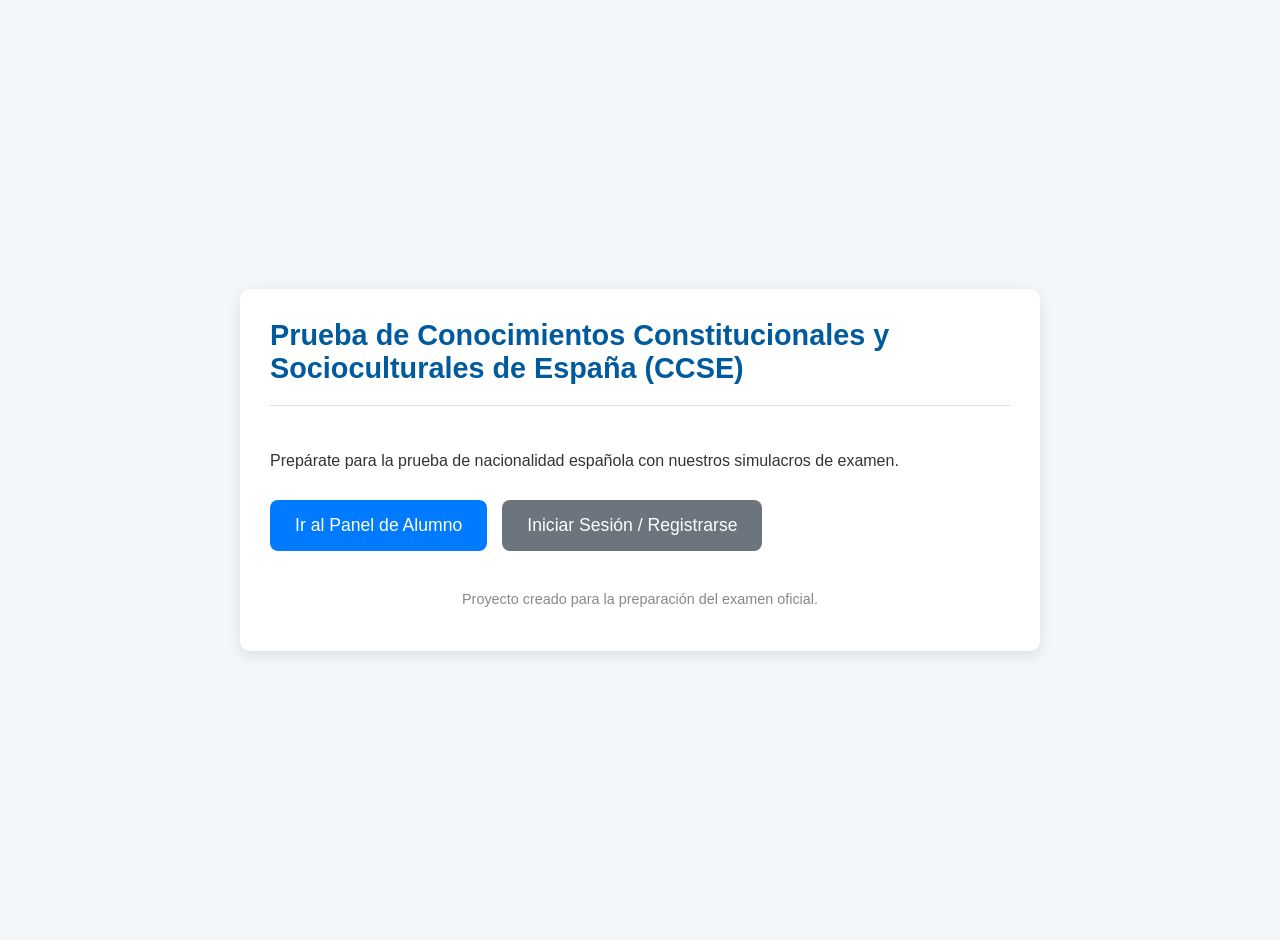
<file: index.html>
<!DOCTYPE html>
<html lang="es">
<head>
    <meta charset="UTF-8">
    <meta name="viewport" content="width=device-width, initial-scale=1.0">
    <title>Preparación Examen CCSE - Nacionalidad Española</title>
    <link rel="stylesheet" href="css/style.css">
</head>
<body>
    <div class="container">
        <header>
            <h1>Prueba de Conocimientos Constitucionales y Socioculturales de España (CCSE)</h1>
        </header>
        <main>
            <p>Prepárate para la prueba de nacionalidad española con nuestros simulacros de examen.</p>
            <div class="cta-buttons">
                <a href="dashboard.html" class="btn btn-primary">Ir al Panel de Alumno</a>
                <a href="login.html" class="btn btn-secondary">Iniciar Sesión / Registrarse</a>
            </div>
        </main>
        <footer>
            <p>Proyecto creado para la preparación del examen oficial.</p>
        </footer>
    </div>
</body>
</html>
</file>
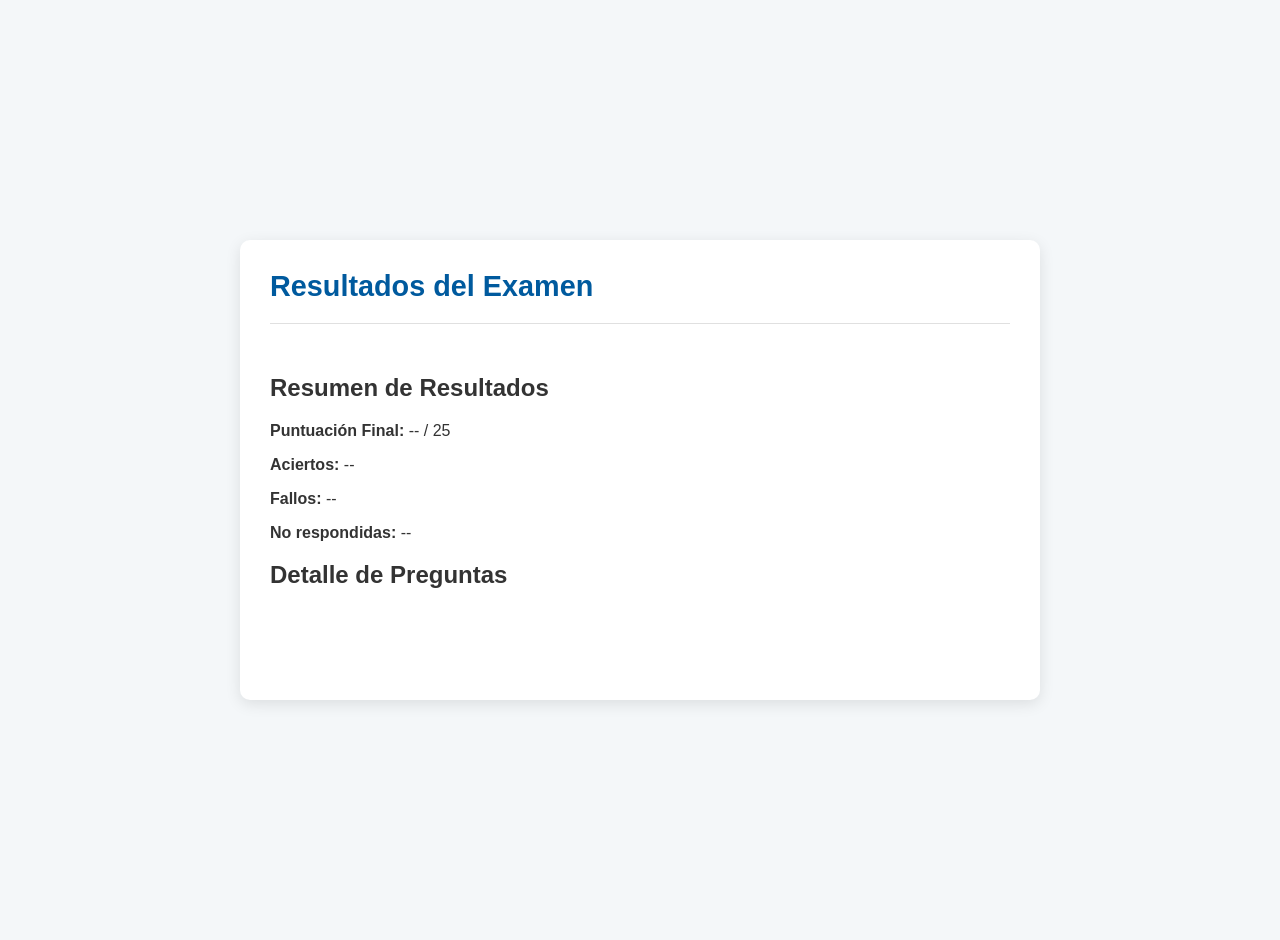
<file: results.html>
<!DOCTYPE html>
<html lang="es">
<head>
    <meta charset="UTF-8">
    <meta name="viewport" content="width=device-width, initial-scale=1.0">
    <title>Resultados del Simulacro - CCSE</title>
    <link rel="stylesheet" href="css/style.css">
</head>
<body>
    <div class="container">
        <header>
            <h1>Resultados del Examen</h1>
        </header>
        <main>
            <div id="summary-container">
                <h2>Resumen de Resultados</h2>
                <p><strong>Puntuación Final:</strong> <span id="score">--</span> / 25</p>
                <p><strong>Aciertos:</strong> <span id="correct-count">--</span></p>
                <p><strong>Fallos:</strong> <span id="incorrect-count">--</span></p>
                <p><strong>No respondidas:</strong> <span id="unanswered-count">--</span></p>
            </div>
            <div id="details-container">
                <h2>Detalle de Preguntas</h2>
                <div id="questions-list"></div>
            </div>
            <div class="navigation-buttons">
                <a href="exam.html" class="btn">Repetir Examen</a>
                <a href="index.html" class="btn">Volver al Inicio</a>
            </div>
        </main>
    </div>
    <script src="js/results.js"></script>
</body>
</html>
</file>
<file: css/style.css>
body {
    font-family: -apple-system, BlinkMacSystemFont, "Segoe UI", Roboto, Helvetica, Arial, sans-serif;
    background-color: #f4f7f9;
    color: #333;
    margin: 0;
    padding: 20px;
    display: flex;
    justify-content: center;
    align-items: center;
    min-height: 100vh;
}

.container {
    background-color: #fff;
    border-radius: 10px;
    box-shadow: 0 4px 15px rgba(0, 0, 0, 0.1);
    width: 100%;
    max-width: 800px;
    padding: 30px;
    box-sizing: border-box;
}

header {
    border-bottom: 1px solid #e0e0e0;
    padding-bottom: 20px;
    margin-bottom: 20px;
    display: flex;
    justify-content: space-between;
    align-items: center;
}

header h1 {
    font-size: 1.8em;
    margin: 0;
    color: #005a9e;
}

main {
    padding: 10px 0;
}

.cta-buttons {
    margin-top: 30px;
    display: flex;
    gap: 15px;
}

.btn {
    padding: 15px 25px;
    border: none;
    border-radius: 8px;
    font-size: 1.1em;
    cursor: pointer;
    text-decoration: none;
    color: #fff;
    display: inline-block;
    text-align: center;
    transition: background-color 0.3s, transform 0.2s;
}

.btn-primary {
    background-color: #007bff;
}

.btn-primary:hover {
    background-color: #0056b3;
    transform: translateY(-2px);
}

.btn-secondary {
    background-color: #6c757d;
}

.btn-secondary:hover {
    background-color: #5a6268;
}

#auth-container {
    text-align: center;
    margin-top: 40px;
}

#google-login-btn {
    background-color: #db4437;
    font-size: 1.2em;
}

#google-login-btn:hover {
    background-color: #c23321;
}

#user-info {
    font-weight: bold;
}

.exam-modes {
    margin: 30px 0;
}

.exam-modes p {
    margin-top: 10px;
    color: #666;
}

#exam-history h3 {
    margin-bottom: 15px;
}

#exam-list {
    list-style: none;
    padding: 0;
}

#exam-list li {
    background-color: #f9f9f9;
    padding: 15px;
    border-radius: 5px;
    margin-bottom: 10px;
    border-left: 5px solid #007bff;
}

#timer {
    font-size: 1.5em;
    font-weight: bold;
    color: #005a9e;
    background-color: #e9f5ff;
    padding: 10px 20px;
    border-radius: 8px;
}

#exam-container .question-block {
    margin-bottom: 30px;
    padding: 20px;
    border: 1px solid #e0e0e0;
    border-radius: 8px;
}

#exam-container h3 {
    margin-top: 0;
}

#exam-container .options {
    display: flex;
    flex-direction: column;
    gap: 10px;
}

#exam-container .option {
    display: block;
    background-color: #f1f1f1;
    padding: 15px;
    border-radius: 5px;
    cursor: pointer;
    transition: background-color 0.3s;
}

#exam-container .option:hover {
    background-color: #e0e0e0;
}

#exam-container .option.selected {
    background-color: #cce5ff;
    border: 2px solid #007bff;
}

#submit-exam-btn {
    width: 100%;
    margin-top: 20px;
    font-size: 1.2em;
}

#results-container .result-summary {
    background-color: #e9f5ff;
    padding: 20px;
    border-radius: 8px;
    text-align: center;
    margin-bottom: 30px;
}

#results-container .result-summary h2 {
    margin: 0 0 10px;
    font-size: 2em;
}

#results-container .result-summary .passed {
    color: #28a745;
}

#results-container .result-summary .failed {
    color: #dc3545;
}

#results-container .score-details {
    font-size: 1.2em;
}

.review-section .question-review {
    padding: 15px;
    border-radius: 5px;
    margin-bottom: 15px;
}

.review-section .question-review.correct {
    border-left: 5px solid #28a745;
    background-color: #f0fff4;
}

.review-section .question-review.incorrect {
    border-left: 5px solid #dc3545;
    background-color: #fff0f1;
}

.review-section .explanation {
    margin-top: 10px;
    padding: 10px;
    background-color: #fffbe5;
    border-radius: 5px;
    font-style: italic;
}

footer {
    text-align: center;
    margin-top: 30px;
    color: #888;
    font-size: 0.9em;
}

/* Responsive Design */
@media (max-width: 600px) {
    body {
        padding: 10px;
    }
    .container {
        padding: 20px;
    }
    header {
        flex-direction: column;
        gap: 15px;
    }
    header h1 {
        font-size: 1.5em;
    }
    .cta-buttons {
        flex-direction: column;
    }
    .btn {
        width: 100%;
    }
}
</file>
